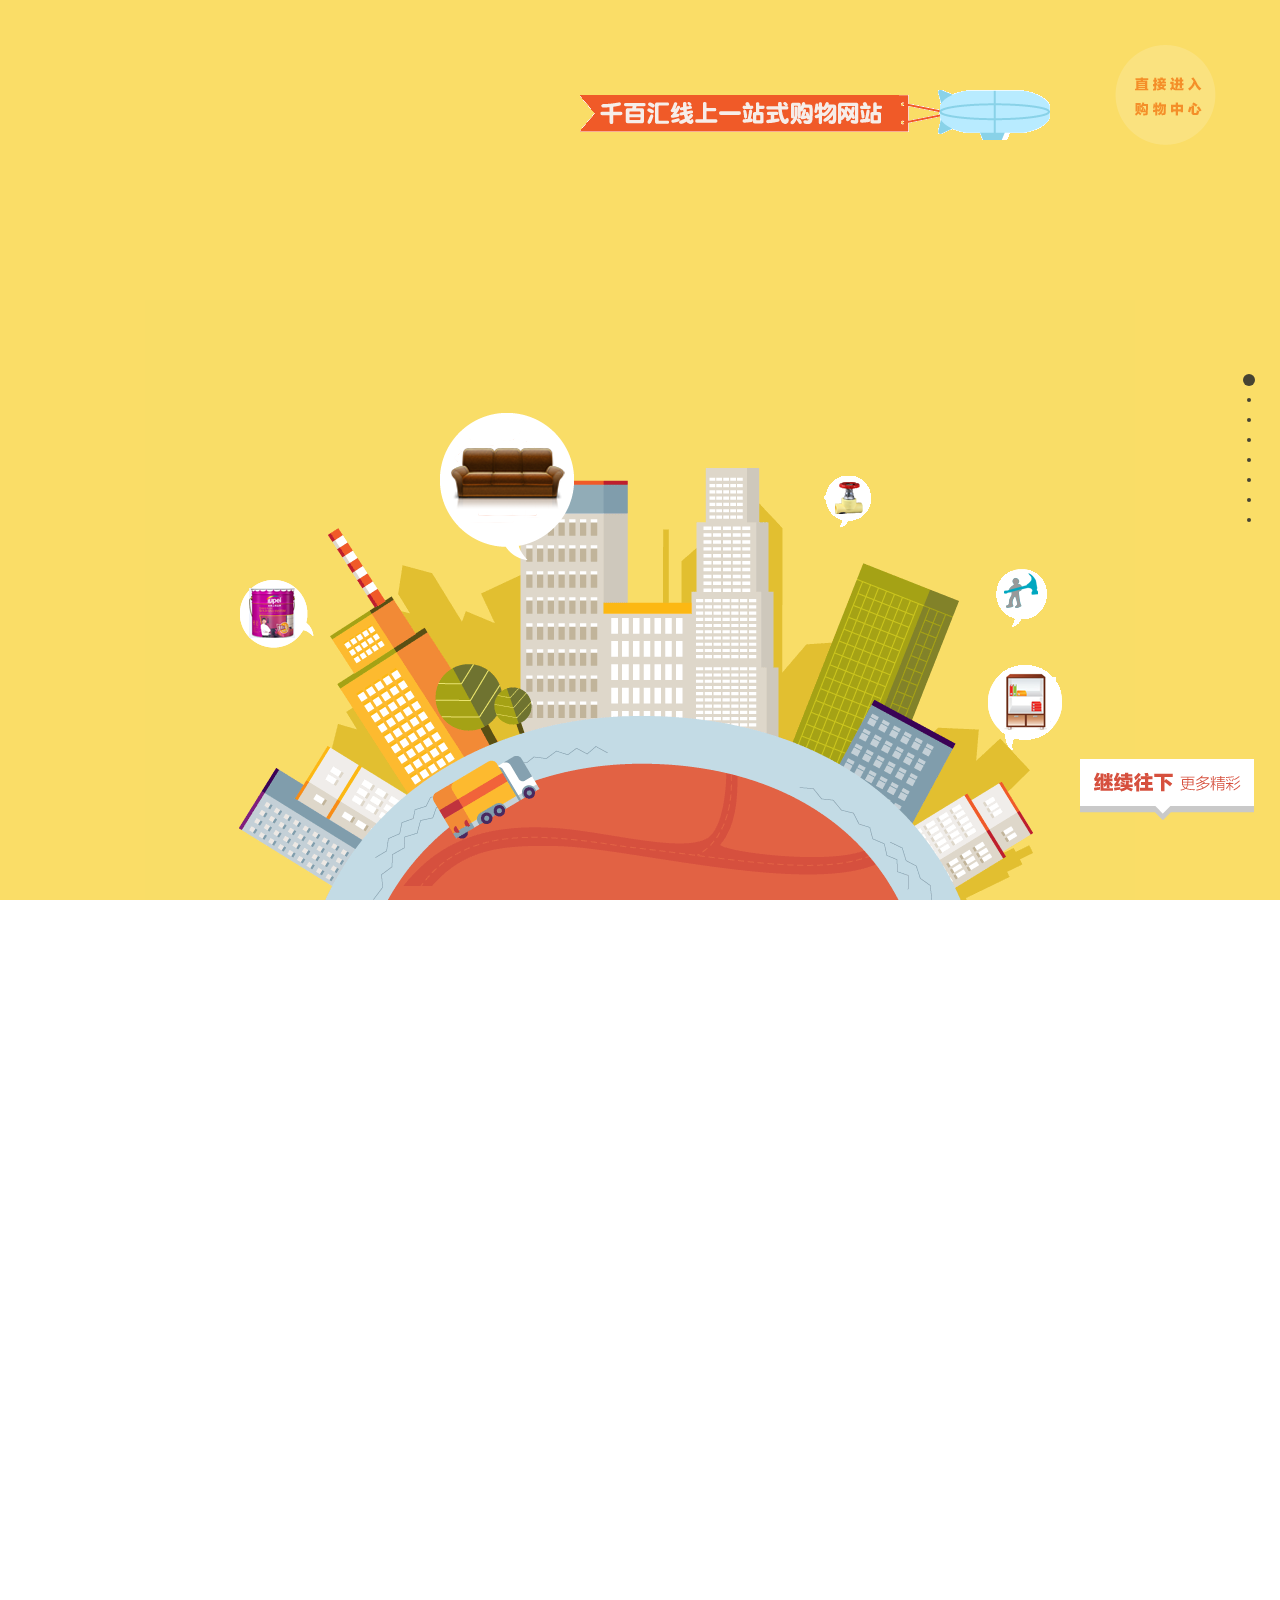
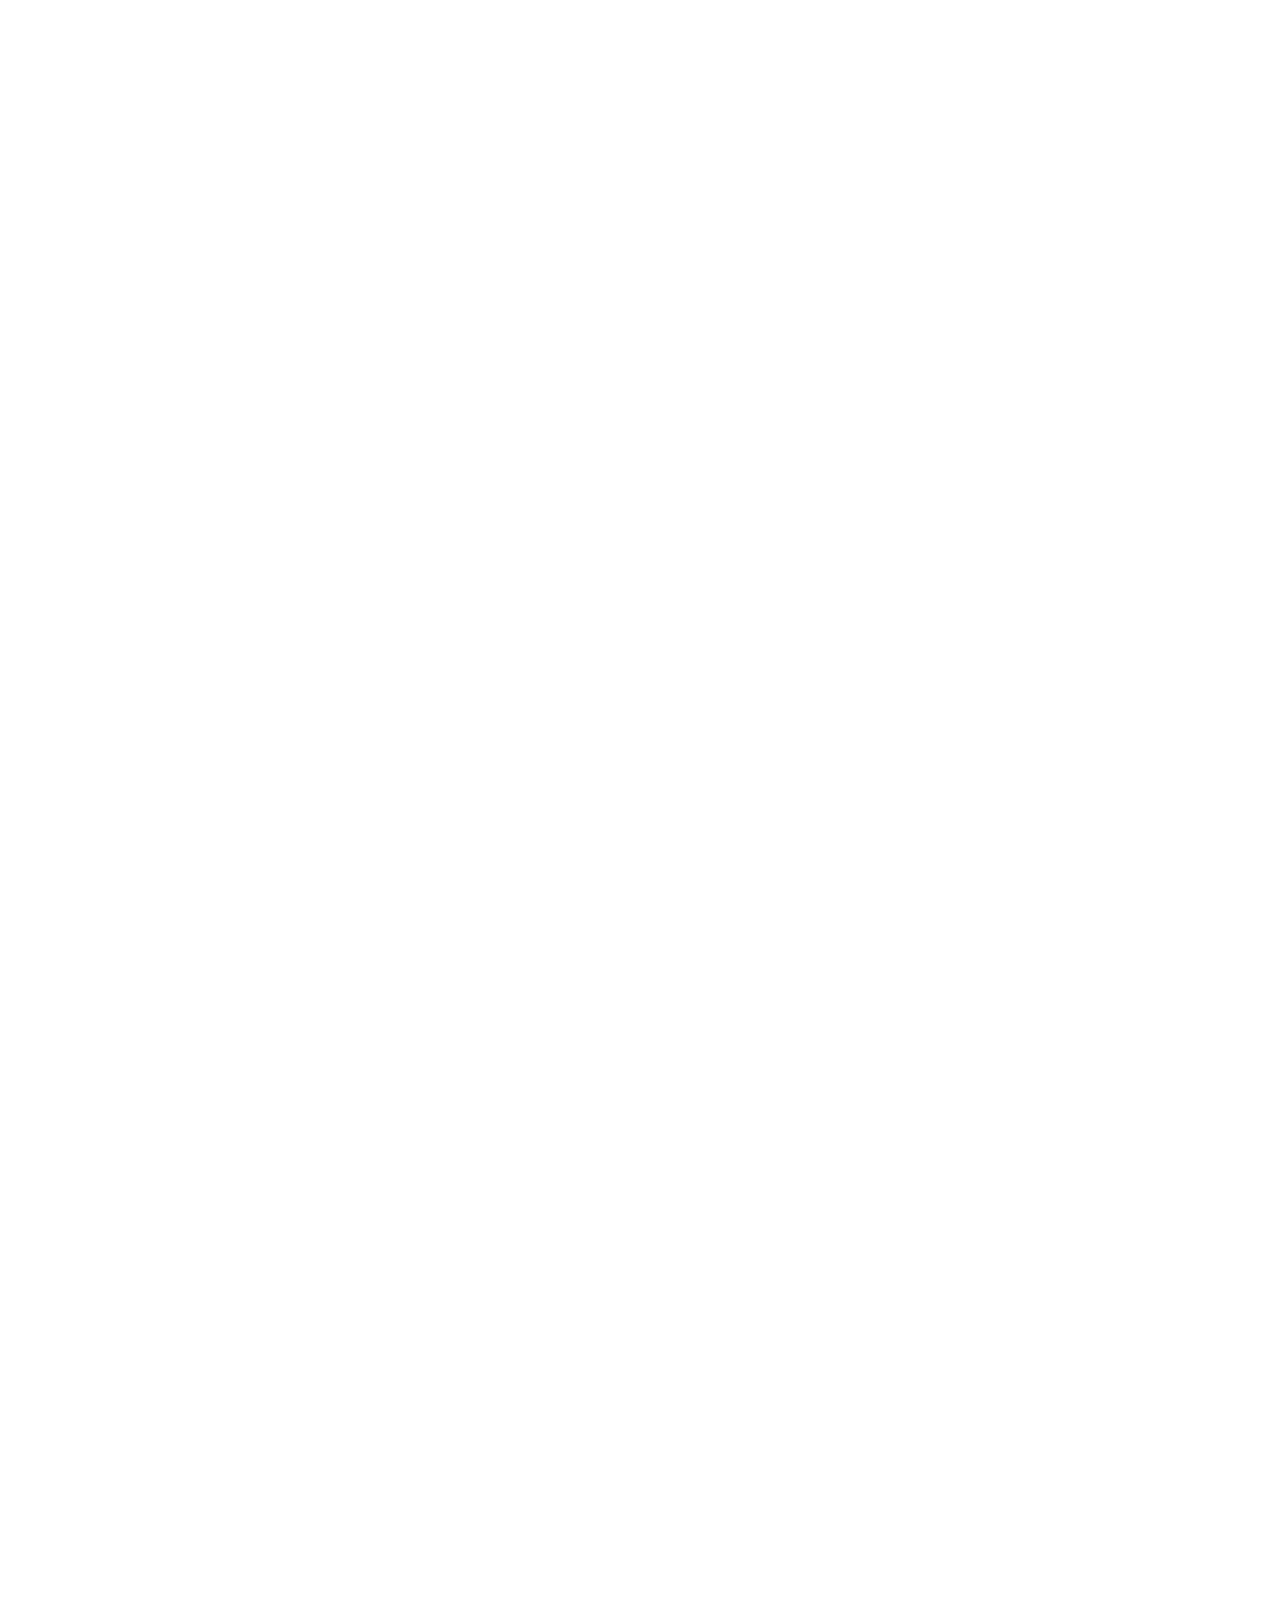
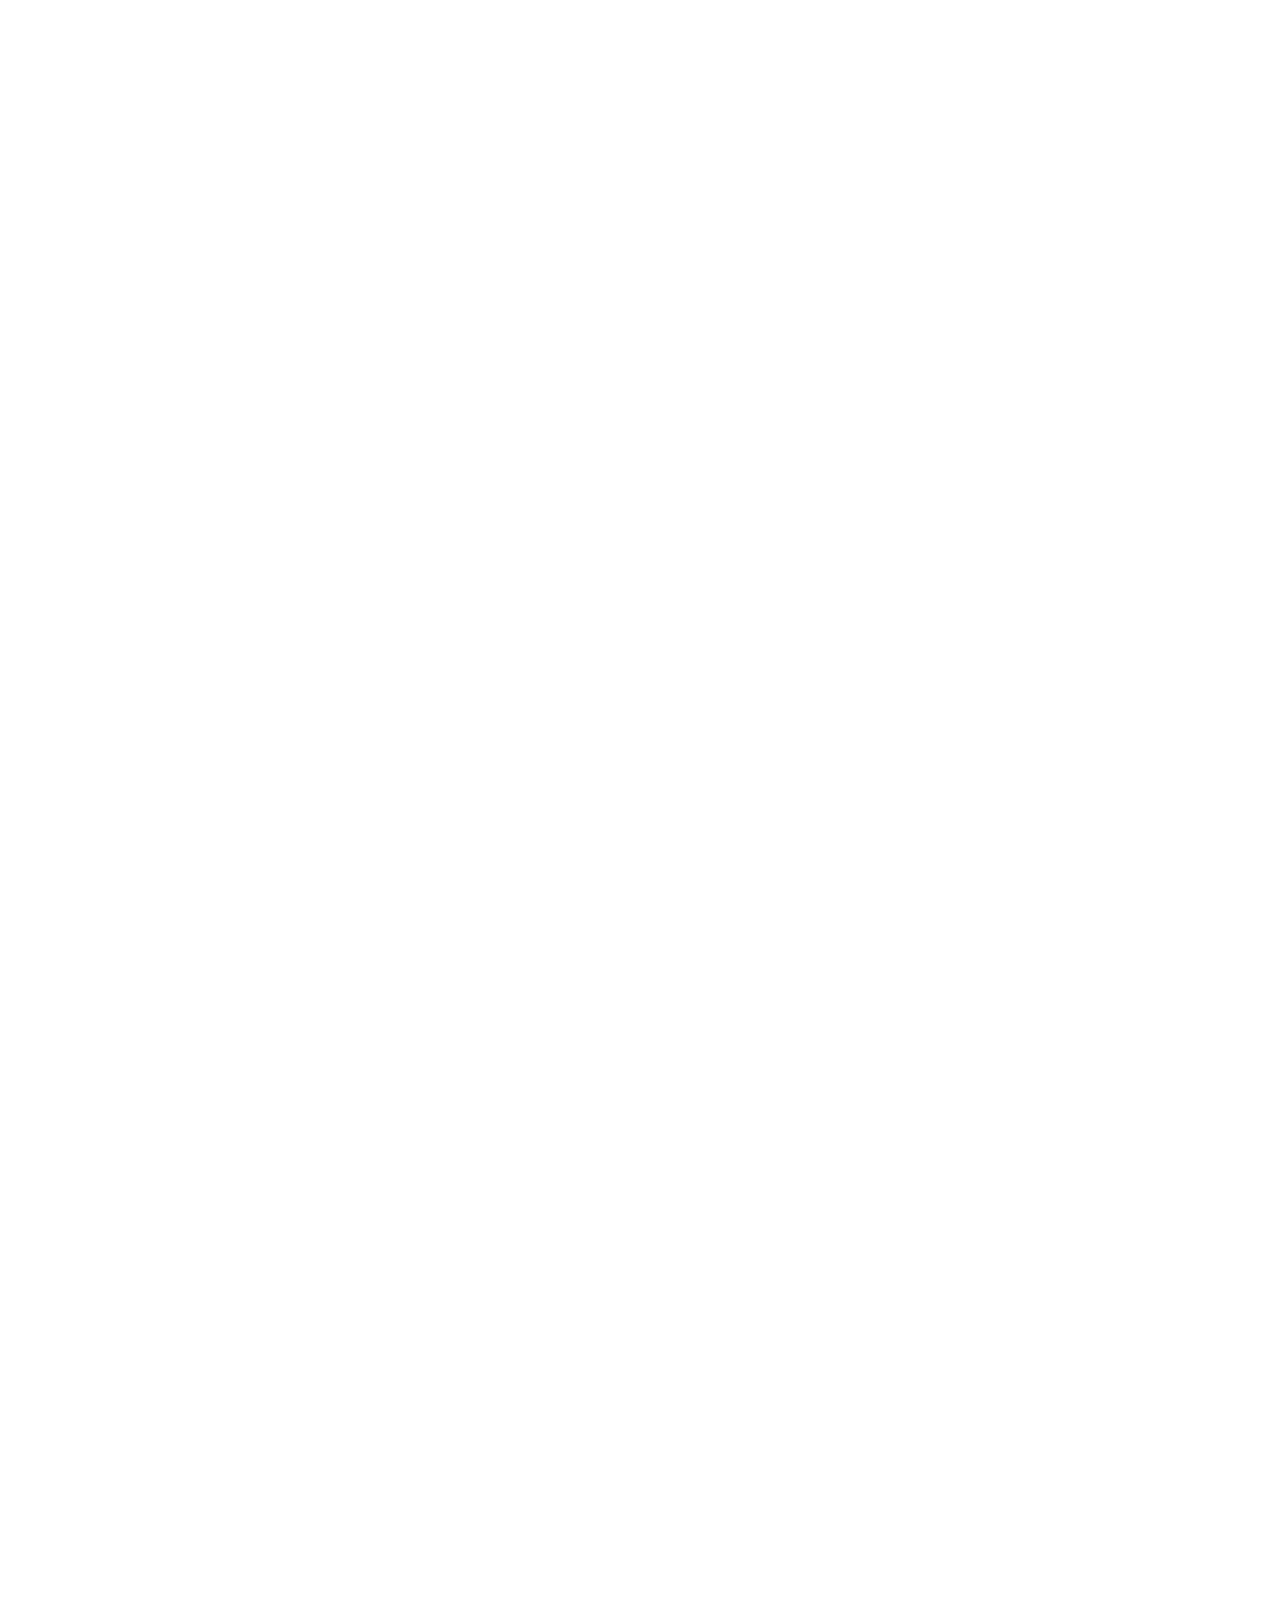
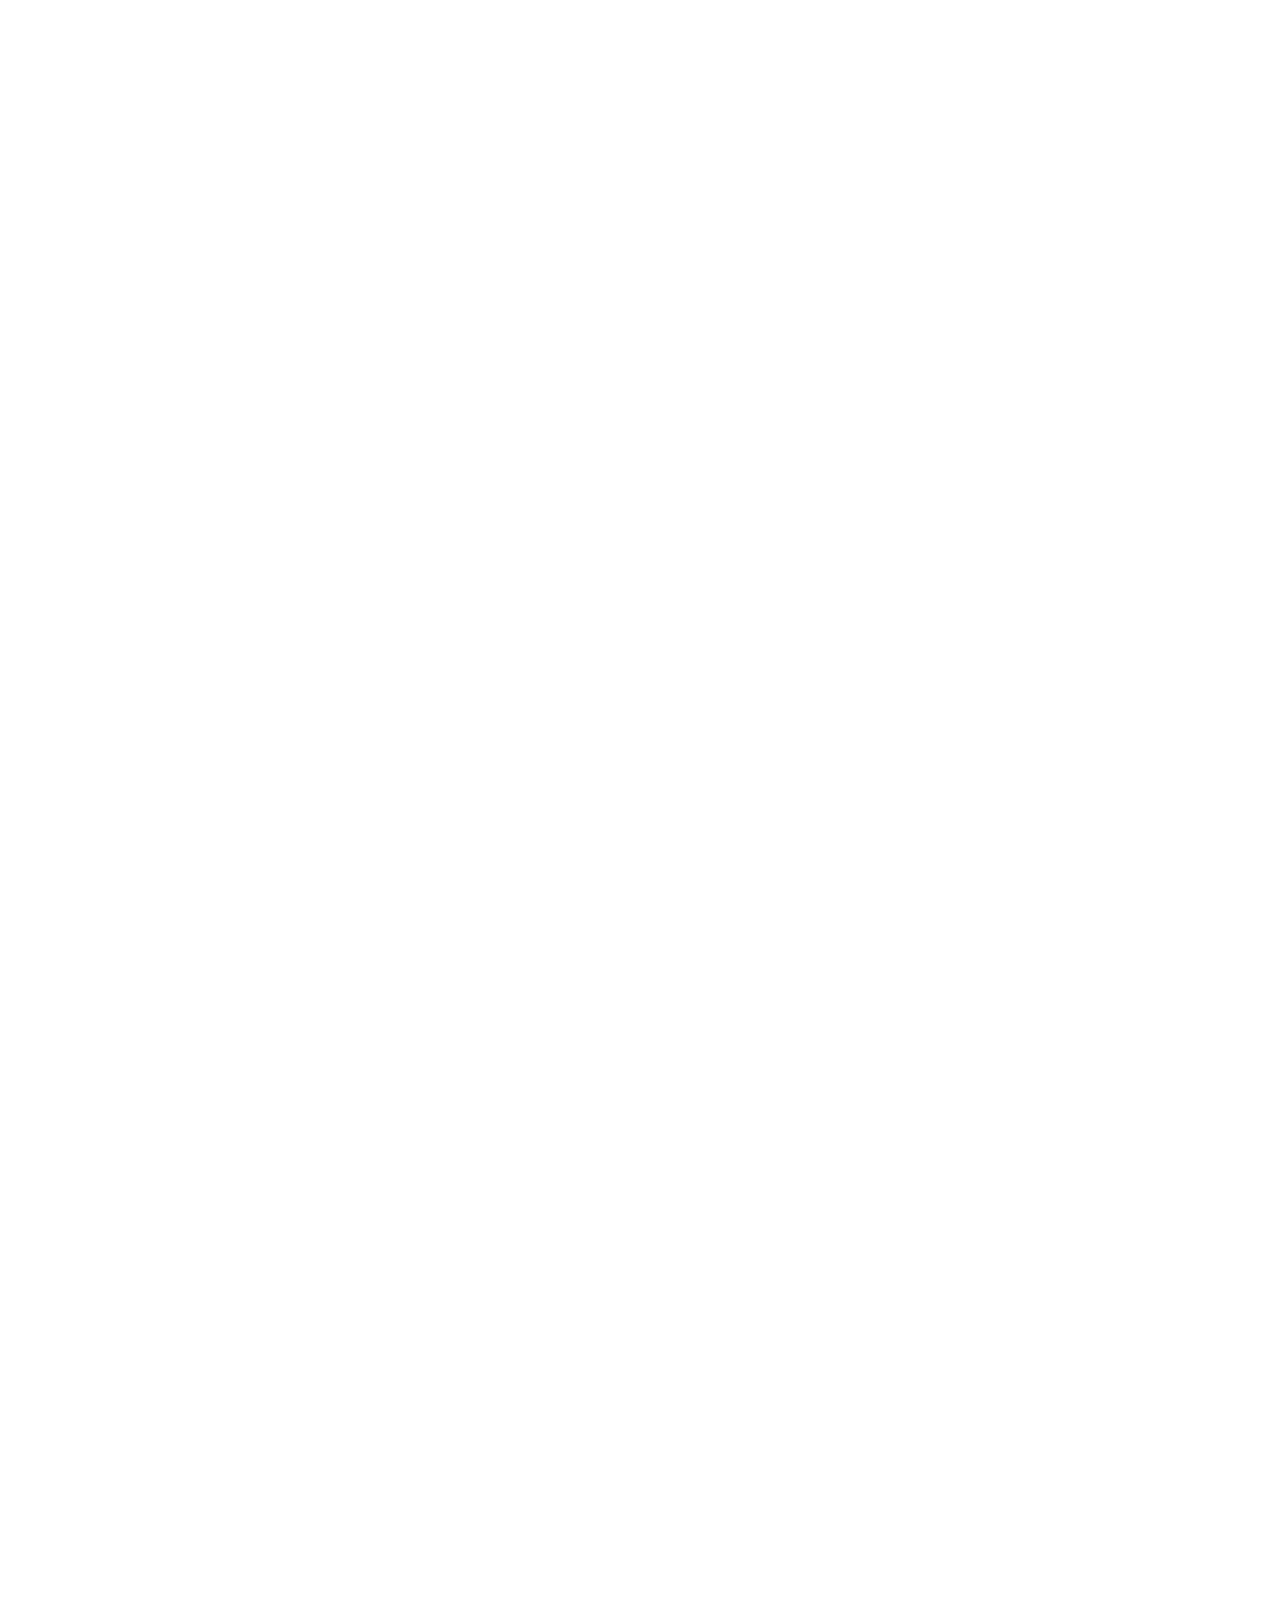
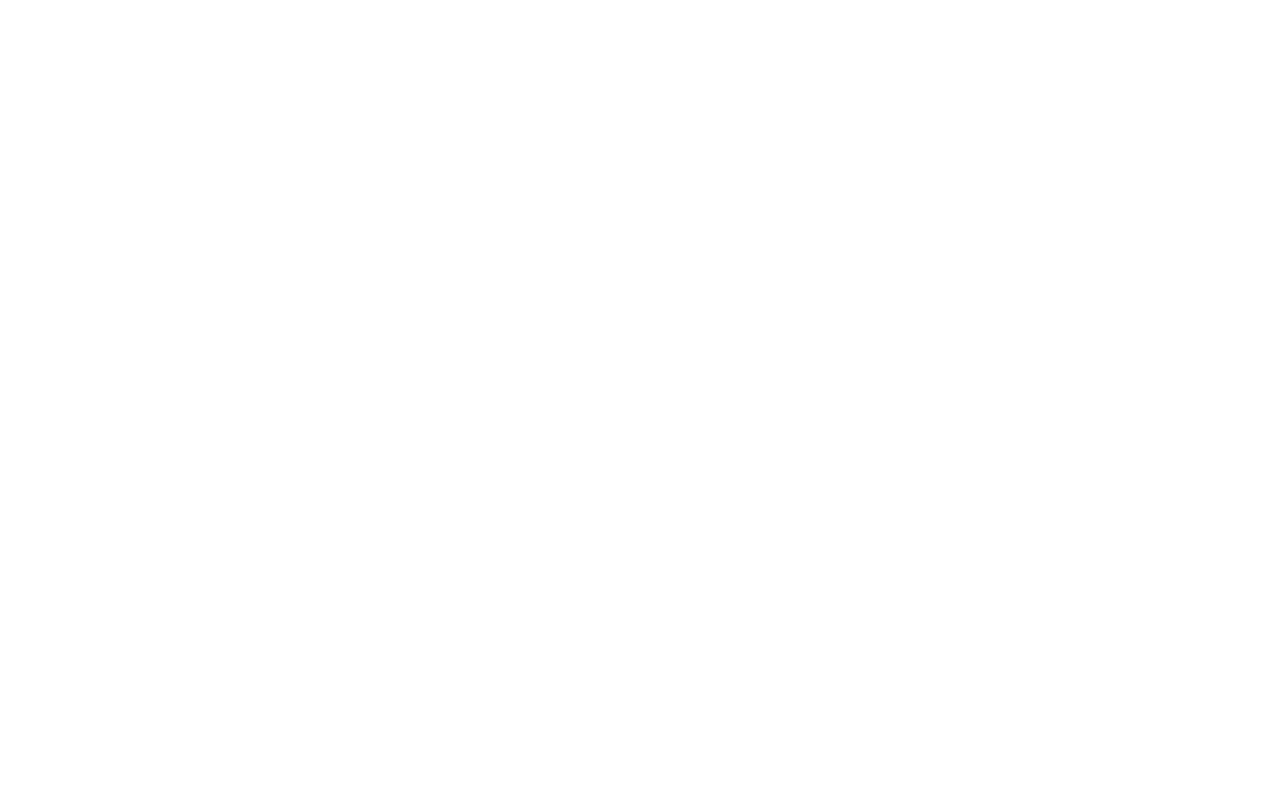
<file: index.html>
<!DOCTYPE html>
<html lang="en">
<head>
  <meta charset="UTF-8">
  <title>购物网站</title>
  <!-- 引入初始化css  fullpage css -->
  <link rel="stylesheet" href="css/jquery.fullPage.css">
  <link rel="stylesheet" href="css/base.css">

  <!-- 引入自己的css文件 -->
  <link rel="stylesheet" href="css/myPage.css">

  <!-- 先引入jquery插件 再引入fullpage.js-->
  <script src="js/jquery.min.js"></script>
  <script src="js/jquery.fullPage.min.js"></script>

  <!-- 如果想要easing缓动动画  就引入easing.js -->
  <script src="js/jquery.easing.1.3.js"></script>
  <!-- 360度汽车旋转 -->
  <script src="js/circlr.min.js"></script>

  <!-- 引入自己的js文件 -->
  <script src="js/myPage.js"></script>

</head>
<body>
  <!-- 直接进入 -->
  <a href="#" class="go">
    <img src="images/t1ldiffkjfxxxzhxzd-101-101.png" alt="">
  </a>
  <!-- next 下一屏幕 -->
<a href="javascript:;">
  <img src="images/next.png"  class="next next_undown" alt="">
</a>

<!-- 结构 -->
  <div id="fullpage">
    <!-- 第一屏的制作 -->
    <div class="section section1">
      <!-- 小飞机 -->
      <img src="images/t1wsqsfgnaxxxmjxp6-470-50.png" class="fly updown" alt="">
      <!-- 沙发 -->
      <img src="images/t1xccqfflgxxxild.png" class="shirt01 shirt-updown" alt="">
      <!-- 小图标 -->
      <img src="images/t1iakufbxxxxctz4tl-824-274.png" class="goods" alt="">
    </div>

    <!-- 第二屏的制作 -->
    <!-- 第二屏大背景图 -->
    <div class="section section2">
      <!-- 用于装载电脑和搜索框的盒子（可以在开将背景颜色始设置为半透明，效果完成后将背景颜色注释掉） -->
      <div class="computer">
        <!-- 搜索框 -->
        <div class="search">
          <!-- 进来后需要隐藏的图片 （沙发文字图片）-->
          <img src="images/search-words.png" class="search-words" alt="">
        </div>
        <!-- 带有文字的搜索框用于动画进入后的中心定位然后右上移缩小 -->
        <img src="images/search-02-1.png" class="search-02-1" alt="">
        <!-- 沙发商品图片，在上图移动的同时显示变大 -->
        <img src="images/goods-441-218.png" class="goods-02" alt="">
        <!-- 需要掉落的沙发图片，覆盖掉上图相应位置的沙发 -->
        <img src="images/shirt-02-207-166.png" class="shirt-02" alt="">
        <!-- 掉落后用白色底的盒子来遮挡原图中的沙发 -->
        <div class="cover"></div>
      </div>
      <img src="images/words-01-361-25.png" class="words-01" alt="">
      <img src="images/words-02.png" class="words-02" alt="">
    </div>

    <!-- 第三屏的制作 -->
    <div class="section section3">
      <div class="main">
        <div class="select">
          <img src="images/img-01.gif" class="img" alt="">
          <img src="images/img-01-a.gif" class="img img-01-a" alt="">
          <img src="images/btn-01.gif" class="btn" alt="">
          <img src="images/btn-01-a.gif" class="btn btn-01-a" alt="">
        </div>
        <!-- 沙发图片 -->
        <img src="images/shirt-02-207-166.png" class="shirt-03" alt="">
        <img src="images/t1f.png" class="t1f" alt="">
      </div>
    </div>

    <!-- 第四屏的制作 -->
    <div class="section section4">
      <img src="images/cloud.png" class="cloud cloud-back1" alt="">
      <img src="images/words-04.png" class="word" alt="">
      <img src="images/words-04-a.png" class="word words-04-a" alt="">
      <div class="car">
        <img src="images/t1f.png" class="car-img" alt="">
        <img src="images/car.png" alt="">
      </div>
    </div>

    
    <!-- 第五屏 -->
    <div class="section section5">
      <img src="images/words-05.png" class="words-05">
        <img src="images/card-05.png" class="card-05">
        <img src="images/order-05.png" class="order-05">
        <img src="images/t1f.png" class="t1f-05">
        <div class="overFlow">
          <img src="images/mouse-05.png" class="mouse">
          <img src="images/mouse-05-a.png" class="mouse mouse-05-a">
          <img src="images/hand-05.png" class="hand-05">
        </div>
    </div>

    <!-- 第六屏 -->
    <div class="section section6">
      <img src="images/box.png" alt="" class="box-06" />
        <img src="images/car-06.png" alt="" class="car-06" />
        <img src="images/cloud-06.png" alt="" class="cloud-06" />
        <img src="images/88.png" alt="" class="pop-06" />
        <img src="images/man.png" alt="" class="boy">
        <img src="images/women.png" alt="" class="girl">
        <img src="images/door.png" alt="" class="door">
        <img src="images/t1kzyqffnexxbcrepj-139-173.png" alt="" class="pop-07">
        <img src="images/words-06-a.png" alt="" class="words-06-a">
    </div>

    <!-- 第七屏 -->
    <div class="section section7">
      <div class="star move">
        
      </div>
      <img src="images/good-07.png" alt="" class="good-07">
    </div>

    <!-- 第8屏幕制作 -->
    <div class="section section8">
      <a href="#" class="beginShoping">
        <img src="images/btn-08.png" alt="">
        <img src="images/btn-08-a.gif" alt="" class="btn-08-a">
      </a>
      <img src="images/again.png"  class="again" alt="">
      <img src="images/hand-08.png"  class="hand-08">
   </div>  
   
</div>
  
</body>
</html>
</file>
<file: css/base.css>
/*
* @Author: apple
* @Date:   
* @Last Modified by:   apple
* @Last Modified time: 2017-09-25 17:23:18
*/
article,aside,details,figcaption,figure,footer,header,hgroup,main,nav,section,summary{display:block}audio,canvas,video{display:inline-block;*display:inline;*zoom:1}audio:not([controls]){display:none;height:0}[hidden]{display:none}html{font-size:100%;-ms-text-size-adjust:100%;-webkit-text-size-adjust:100%}html,button,input,select,textarea{font-family:sans-serif}body{margin:0}a:focus{outline:thin dotted}a:active,a:hover{outline:0}h1{font-size:2em;margin:.67em 0}h2{font-size:1.5em;margin:.83em 0}h3{font-size:1.17em;margin:1em 0}h4{font-size:1em;margin:1.33em 0}h5{font-size:.83em;margin:1.67em 0}h6{font-size:.67em;margin:2.33em 0}abbr[title]{border-bottom:1px dotted}b,strong{font-weight:700}blockquote{margin:1em 40px}dfn{font-style:italic}hr{-moz-box-sizing:content-box;box-sizing:content-box;height:0}mark{background:#ff0;color:#000}p,pre{margin:1em 0}code,kbd,pre,samp{font-family:monospace,serif;_font-family:'courier new',monospace;font-size:1em}pre{white-space:pre;white-space:pre-wrap;word-wrap:break-word}q{quotes:none}q:before,q:after{content:'';content:none}small{font-size:80%}sub,sup{font-size:75%;line-height:0;position:relative;vertical-align:baseline}sup{top:-.5em}sub{bottom:-.25em}dl,menu,ol,ul{margin:1em 0}dd{margin:0 0 0 40px}menu,ol,ul{padding:0 0 0 40px}nav ul,nav ol{list-style:none;list-style-image:none}img{border:0;-ms-interpolation-mode:bicubic}svg:not(:root){overflow:hidden}figure{margin:0}form{margin:0}fieldset{border:1px solid silver;margin:0 2px;padding:.35em .625em .75em}legend{border:0;padding:0;white-space:normal;*margin-left:-7px}button,input,select,textarea{font-size:100%;margin:0;vertical-align:baseline;*vertical-align:middle}button,input{line-height:normal}button,select{text-transform:none}button,html input[type=button],input[type=reset],input[type=submit]{-webkit-appearance:button;cursor:pointer;*overflow:visible}button[disabled],html input[disabled]{cursor:default}input[type=checkbox],input[type=radio]{box-sizing:border-box;padding:0;*height:13px;*width:13px}input[type=search]{-webkit-appearance:textfield;-moz-box-sizing:content-box;-webkit-box-sizing:content-box;box-sizing:content-box}input[type=search]::-webkit-search-cancel-button,input[type=search]::-webkit-search-decoration{-webkit-appearance:none}button::-moz-focus-inner,input::-moz-focus-inner{border:0;padding:0}textarea{overflow:auto;vertical-align:top}table{border-collapse:collapse;border-spacing:0}html{overflow:hidden}a{text-decoration:none}img{display:block}ul,li{list-style:none;margin:0;padding:0}
</file>
<file: css/myPage.css>
html, body, .section {
	min-height: 600px;
	min-width: 1000px;
	/* 最小的宽度和高度 防止 缩放过于变形 */
}

/* 8个背景样式 */

/* 更改导航小圆点的样式（颜色大小等）  当myPage.css文件在fullpage.css文件前引入时，fullpage.css本来的样式会覆盖掉我们自己设置的（权重问题），可以写成background: coral!important;来解决*/
#fp-nav ul li a span{   /*提高层叠性*/
    background: rgba(45, 46, 43, 0.883);
}
.next {
	position: fixed;
	bottom: 80px;
	right: 2%;
	z-index: 999;
}
/* 第一屏幕的制作start */
.section1{
  /* 图片水平居中靠下对齐 */
   background: #fadd67 url(../images/t1fpyqfltdxxaiulhh-990-600.png) no-repeat center bottom;
}
.fly{  /*小飞机*/
  position: absolute;
  right: 18%;
  top: 10%;
}
.shirt01{  /*沙发*/
  position: absolute;
  left: 50%;
  margin-left: -200px;
  bottom:340px;
}
.goods{
  position: absolute;
  left: 50%;
  margin-left: -400px;
  bottom:150px;
}
/* 第一屏制作end */

/* 第二屏制作start */
.section2{
  background: #84a2d4 url(../images/t1zdgpfi8exxca6rfn-2000-600.png) no-repeat center bottom;
  z-index: 2;
}
.computer{
  width: 990px;
  height: 500px;
  position: absolute;
  left: 50%;
  /* margin-left: 495px; */
  /* 下面是上面那句的css3写法 */
  transform: translateX(-50%);
  /* background:rgba(0, 0, 0, .3); */
  bottom:0;
}
.search{
  width: 222px;
  height: 45px;
  background: url(../images/search.png) no-repeat;
  right: -28px;
  bottom: 300px;
  position: absolute;
  display: none;/*先隐藏起来*/
}
.search-words{
  position: absolute;
  right: 32px;
  top: 5px;
  /* 因为后面要做淡入淡出的效果，所以用透明度，不要用display */
  opacity: 0;
}
.search-02-1{
  position: absolute;
  bottom: 300px;
  right: 370px;
  display: none; /*这个不要淡入淡出效果，立马显示或隐藏*/
}
.goods-02{
  height: 100px;
  position: absolute;
  bottom: 217px;
  right: 270px;
  display: none;/*jquery里面用show hide隐藏*/
}
.words-01,.words-02{
  position: absolute;
  left: 50%;
  bottom: 550px;
  transform: translateX(-50%);
}
.words-02{
  opacity: 0;
}
.shirt-02{
  position: absolute;
  bottom: 345px;
  left: 395px;
  width: 100px;
  display: none;
  z-index: 10;
}
.cover{
  position: absolute;
  bottom: 334px;
  right: 495px;
  width: 101px;
  height: 90px;
  z-index: 5;
  background-color: #fff;
  display: none;

}
/* 第二屏制作end */

/* 第三屏制作start */
.section3 {
  background: #ef674d;
  z-index: 1;
}
.main{
  position: absolute;
  width: 700px;
  height: 500px;
  left: 50%;
  background:url(../images/main.png)no-repeat center center;
  transform: translateX(-50%);
  bottom: 50px;
}
.select{
  position: absolute;
  width: 300px;
  height: 250px;
  right: 8px;
  bottom: 0;
  /* background-color: pink; */
}
.img{
  position: absolute;
  top: 0;
}
.img-01-a{
  opacity: 0;/*这里我们先不用display，而用opac淡入效果*/
}
.btn{
  position: absolute;
  bottom: 10px;
}
.btn-01-a{
  opacity: 0;/*这里我们先不用display，而用opac淡入效果*/
}
.shirt-03,
.t1f{   /*t1f为斜着的沙发*/
  position: absolute;
  left: 115px;
  bottom: 200px;
  display: none;  /*刚开始均是隐藏起来的（二屏落下来的正着的沙发shirt-03和三屏往四屏落的斜着的沙发t1f）*/
}
/* 第三屏制作end */

/* 第四屏制作start */
.section4 {
  background: #fed url(../images/t1iresfnxaxxca6rfn-2000-600.png) no-repeat center bottom;
}
.cloud{
  position: absolute;
  left: 50%;
  bottom: 500px;
}
.word{
  position: absolute;
  left: 50%;
  transform: translateX(-50%);
  bottom: 450px;
}
.words-04-a{
  opacity: 0;
}
.car{
  width:500px;
  position: absolute;
  /* background-color: pink; */
  bottom: 50px;
  left: 50%;
  transform: translateX(-50%);
  z-index: 3;
}
.car-img{
  position: absolute;
  bottom: 200px;
  left: 50%;
  transform: translateX(-50%);
  z-index: -1;/*负值 往下叠加*/
  display: none;
}
/* 第四屏制作end */

/* 第五屏制作start */
.section5 {
	background: #d04759 url(../images/t1yisqfa4exxa3gmkg-2000-1500.png);
	/* overflow: hidden; */
	perspective: 500;
	-webkit-perspective: 500;
	z-index: 1;
}
.words-05 {
	position: absolute;
	left: 20%;
	top: 10%;
	opacity: 0;
}

.card-05 {
	position: absolute;
	left: 20%;
	bottom: 200px;
	z-index: 10;
}
.order-05 {
	position: absolute;
	left: 27%;
	bottom: 270px;
}
.t1f-05 {
	position: absolute;
	bottom: 800px;
	left: 25%;
	display: none;
}
.mouse {
	position: absolute;
	right: 20%;
	bottom: 200px;
}
.mouse-05-a {
	opacity: 0;
}
.hand-05 {
	position: absolute;
	right: 24%;
	bottom: -375px;
}
.overFlow {  /* 切掉 鼠标小尾巴 */
	position: absolute;
	top: 0;
	left: 0;
	width: 100%;
	height: 100%;
	overflow: hidden;
}
/* 第五屏制作end */

/* 第六屏制作start */
.section6 {
  background: #84d9ed url(../images/t1dvj.fn0gxxb0_fua-2500-600.png) no-repeat 25% 100%;
}
.box-06 {
	position: absolute;
	left:123px;
	bottom: 500px;
	z-index: 50;
}
.car-06 {
	position: absolute;
	bottom: 0;
	right: 50%;
	z-index: 60;
}
.cloud-06 {
	position: absolute;
	left: 50%;
	bottom: 550px;
	animation: cloud6 30s;
}
@keyframes cloud6 {
	50% {
		left: 10%;
	}
}

.pop-06 {
	position: absolute;
	bottom: 119px;
	right: 48%;
	display: none;
	z-index: 50;
}
.boy {
	right: 50%;
	bottom: 0;
	position: absolute;
	height: 100px;
}
.girl {
	position: absolute;
	right: 315px;
	bottom: 116px;
	height: 123px;
	display: none;
	z-index: 50;
}
.door {
	position: absolute;
	right: 285px;
	bottom: 116px;
	opacity: 0;
}
.pop-07 {
	position: absolute;
	right:445px;
	bottom: 400px;
	z-index: 40;
	display: none;
}
.words-06-a {
	position: absolute;
	left: 10%;
	bottom: 479px;
	display: none;
}
/* 第六屏制作end */

/* 第七屏制作start */
.section7 {
  background: #8ac060 url(../images/t1wf1tfctaxxa3gmkg-2000-1500.png) no-repeat 50% 100%;
}
.star {
	position: absolute;
    left: 50%;
    bottom: 439px;
    margin-left: -295px;
    width: 0;
    height: 20px;
    background: url(../images/star.png) no-repeat;
    background-size: 97px;
}
.good-07 {
	position: absolute;
	bottom: 382px;
    left: 50%;
    margin-left: -289px;
    display: none;

}
/* 第七屏制作end */

/* 第八屏制作start */
.section8{
  background: url(../images/ksgw.png);
}
.beginShoping {
	position: absolute;
	left: 50%;
	transform: translateX(-50%);
	bottom:365px;
}
.btn-08-a {
	position: absolute;
	top: 0;
	left: 0;
	display: none;
}
.again {
	position: absolute;
	bottom: 403px;
	left: 50%;
	margin-left: 240px;
	cursor: pointer;
}
.hand-08 {
	position: absolute;
	bottom: 0;
	left: 50%;
}
/* 第八屏制作end */


/* 直接进入购物中心 */
.go{
  position: fixed;
  top: 5%;
  right: 5%;
  /* z-index表示层叠数值，值越大越靠上，需要配合position才有效果 */
  z-index: 999;
}


/* 动画组 */
.next_undown {
  animation: next .6s linear infinite ;  /*  linear 匀速 */

}
@keyframes next {  /* 类似于js 的声明函数 function */

50% {

 bottom: 100px;
}
100% {
   bottom: 120px;
}
}
.updown{    /*类似于js的调用函数*/
  animation: fly 3s linear infinite;/*匀速*/
}
.shirt-updown{
  animation: shirt01 2.3s linear infinite;
}
 @keyframes fly{  /*类似于js中的声明函数function */
  0%{
    top:10%;
  }
  50%{
    top: 20%;
  }
  100%{
    top: 10%;
  }
}
@keyframes shirt01{  /*类似于js中的声明函数function */
  0%{
    bottom:340px;
  }
  /* 0%可以省略不写 */
  50%{
    bottom: 360px;
  }
  100%{
    bottom:340px;
  }
}

/* 第四屏云彩第一组 */
.cloud-back1{
  animation: cloud 60s linear infinite;
}
@keyframes cloud{
  0%{
    left: 50%;
  }
  50%{
    left: -50%;
  }
  100%{
    left: 50%;
  }
}


.words-05-a {
	animation: words5 3s forwards;
	/* animation-fill-mode: forwards;  让我们的动画保持最后一帧状态 不循环 */
}
@keyframes words5 {
	100% {
		opacity: 1;
		transform: translateZ(100px) rotateY(360deg);
	}
}
</file>
